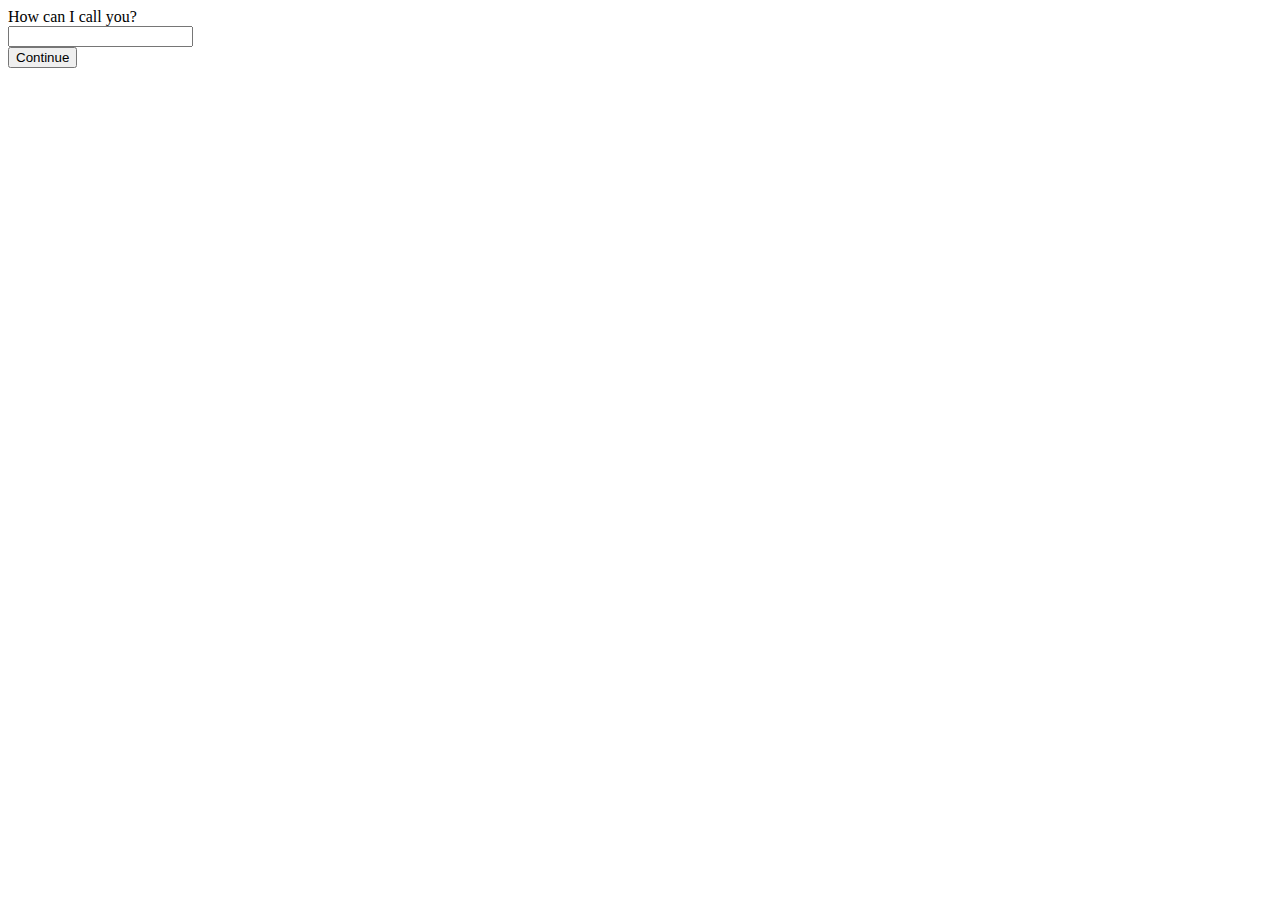
<file: index.html>
<!DOCTYPE html>
<html lang="en">
  <head>
    <meta charset="UTF-8" />
    <meta name="viewport" content="width=device-width, initial-scale=1.0" />
    <title>Momentum</title>
  </head>
  <body>
    <form id="page1" class="page">
      <label for="nameInput">How can I call you?</label><br />
      <input id="nameInput" name="nameInput" /><br />
      <input type="submit" value="Continue" />
    </form>

    <div id="page2" class="page" style="display: none">
      <div id="topRight" class="topRight">
        <span id="timeMeasuredShown" class="topRight">
          <span class="topRight">0</span><span class="topRight">m</span
          ><span class="topRight"> focused today</span>
        </span>
        <span id="weatherShown" class="topRight">날씨</span>
      </div>
      <div id="nowTime" class="nowTime">00</div>
      <div id="greetings" class="greetings">
        <span class="greetings">Good morning,</span>
        <span class="greetings"> JY!</span>
      </div>
      <label for="input" class="input">What is your focus for today?</label
      ><br />
      <input id="input" class="input" />
      <div id="inspiringPhrase">"Embrace possibility"</div>
    </div>
  </body>
  <script src="script.js"></script>
</html>
</file>
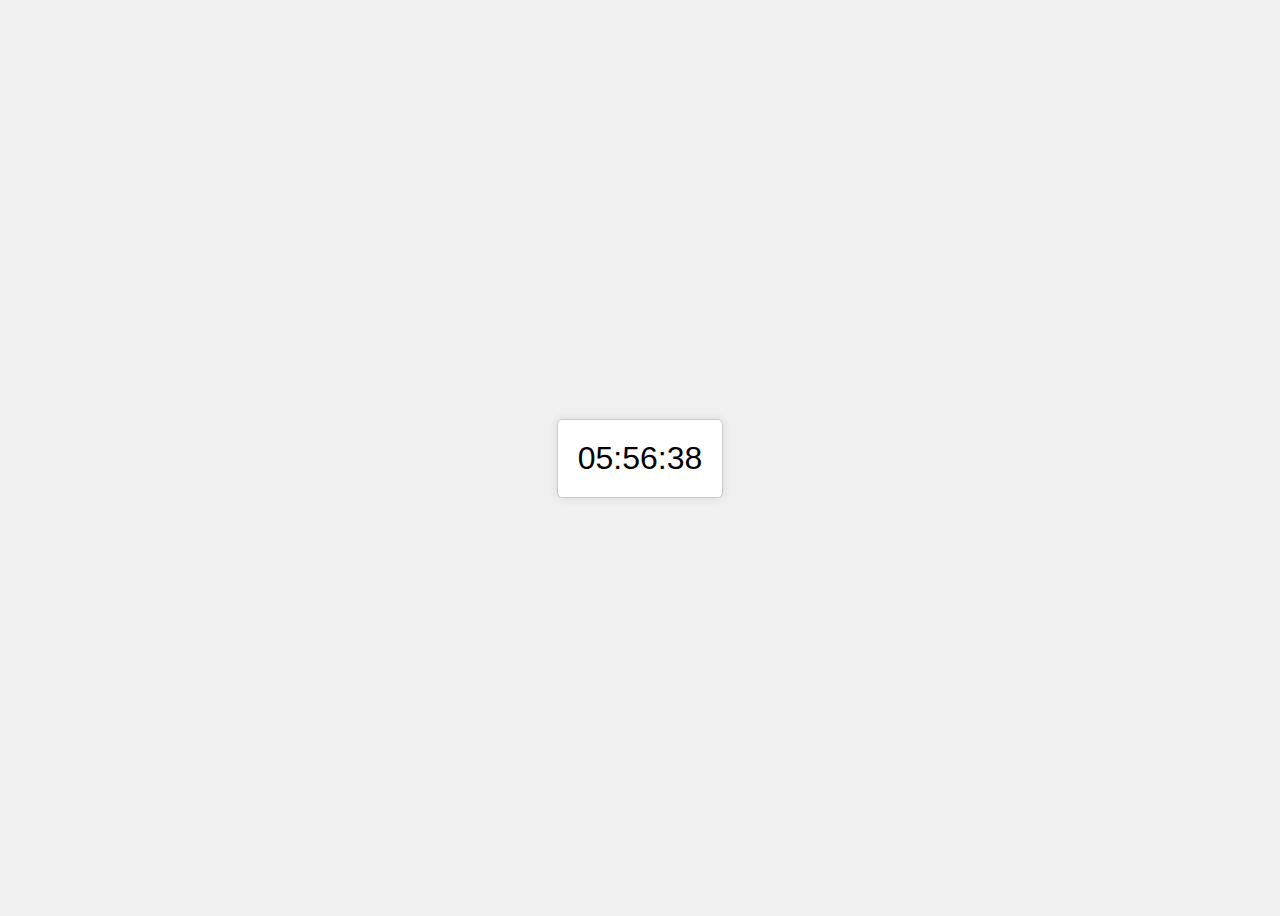
<file: currentTime.html>
<!DOCTYPE html>
<html lang="en">
  <head>
    <meta charset="UTF-8" />
    <meta name="viewport" content="width=device-width, initial-scale=1.0" />
    <title>Current Time Display</title>
    <style>
      body {
        display: flex;
        justify-content: center;
        align-items: center;
        height: 100vh;
        background-color: #f0f0f0;
        font-family: Arial, sans-serif;
      }
      #time {
        font-size: 2rem;
        padding: 20px;
        background-color: #fff;
        border: 1px solid #ccc;
        border-radius: 5px;
        box-shadow: 0 0 10px rgba(0, 0, 0, 0.1);
      }
    </style>
  </head>
  <body>
    <div id="time"></div>

    <script>
      function updateTime() {
        const now = new Date();
        const hours = String(now.getHours()).padStart(2, "0");
        const minutes = String(now.getMinutes()).padStart(2, "0");
        const seconds = String(now.getSeconds()).padStart(2, "0");
        const timeString = `${hours}:${minutes}:${seconds}`;
        document.getElementById("time").textContent = timeString;
      }

      setInterval(updateTime, 1000);
      updateTime(); // Initial call to display time immediately
    </script>
  </body>
</html>
</file>
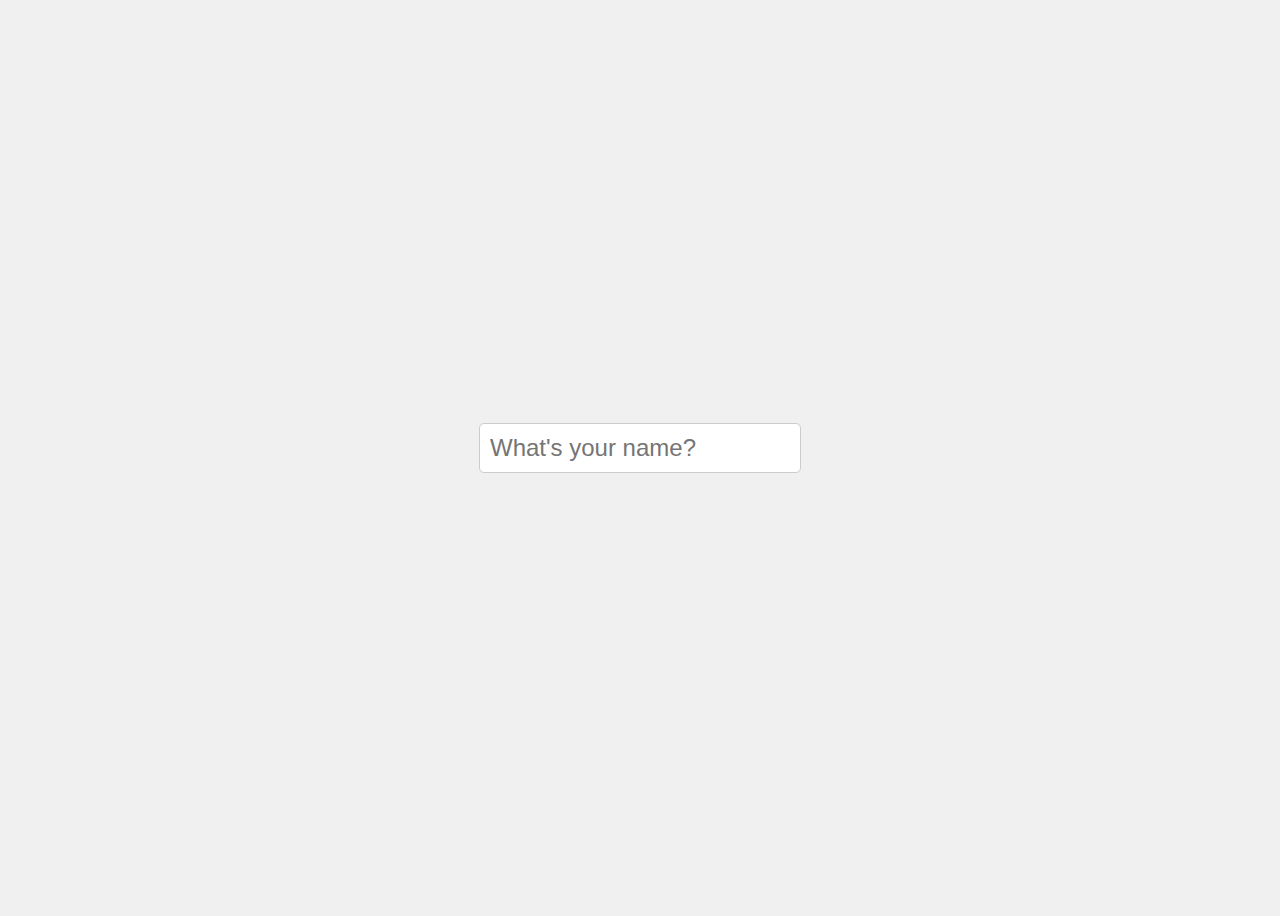
<file: focus.html>
<!DOCTYPE html>
<html lang="en">
  <head>
    <meta charset="UTF-8" />
    <meta name="viewport" content="width=device-width, initial-scale=1.0" />
    <title>Interactive Web Page</title>
    <style>
      body {
        display: flex;
        flex-direction: column;
        justify-content: center;
        align-items: center;
        height: 100vh;
        background-color: #f0f0f0;
        font-family: Arial, sans-serif;
      }
      #nameInput,
      #taskInput {
        font-size: 1.5rem;
        padding: 10px;
        margin: 10px 0;
        border: 1px solid #ccc;
        border-radius: 5px;
        width: 300px;
      }
      #greeting,
      #taskPrompt,
      #taskList {
        font-size: 1.5rem;
        margin: 10px 0;
      }
      .taskItem {
        display: flex;
        align-items: center;
        margin: 5px 0;
      }
      .taskItem input {
        margin-right: 10px;
      }
      .taskItem label {
        display: inline-block;
        width: 100%;
      }
      .taskItem:hover label {
        color: lightgray;
      }
      .taskItem:hover input,
      .taskItem:hover span {
        display: inline;
        color: lightgray;
      }
      input[type="checkbox"] {
        display: none;
      }
    </style>
  </head>
  <body>
    <div id="inputContainer">
      <input type="text" id="nameInput" placeholder="What's your name?" />
    </div>
    <div id="taskPrompt" style="display: none">
      What is your focus for today?
    </div>
    <input
      type="text"
      id="taskInput"
      style="display: none"
      placeholder="Enter your task"
    />
    <div id="taskList"></div>

    <script>
      const nameInput = document.getElementById("nameInput");
      const taskPrompt = document.getElementById("taskPrompt");
      const taskInput = document.getElementById("taskInput");
      const taskList = document.getElementById("taskList");

      nameInput.addEventListener("keypress", function (e) {
        if (e.key === "Enter") {
          const name = nameInput.value.trim();
          if (name) {
            document.getElementById(
              "inputContainer"
            ).innerHTML = `<div id="greeting">Good afternoon, ${name}</div>`;
            taskPrompt.style.display = "block";
            taskInput.style.display = "block";
          }
        }
      });

      taskInput.addEventListener("keypress", function (e) {
        if (e.key === "Enter") {
          const task = taskInput.value.trim();
          if (task) {
            const taskItem = document.createElement("div");
            taskItem.className = "taskItem";
            taskItem.innerHTML = `
                        <input type="checkbox" />
                        <label>${task}</label>
                        <span class="setting"> (settings)</span>
                    `;
            taskList.appendChild(taskItem);
            taskInput.value = "";
          }
        }
      });
    </script>
  </body>
</html>
</file>
